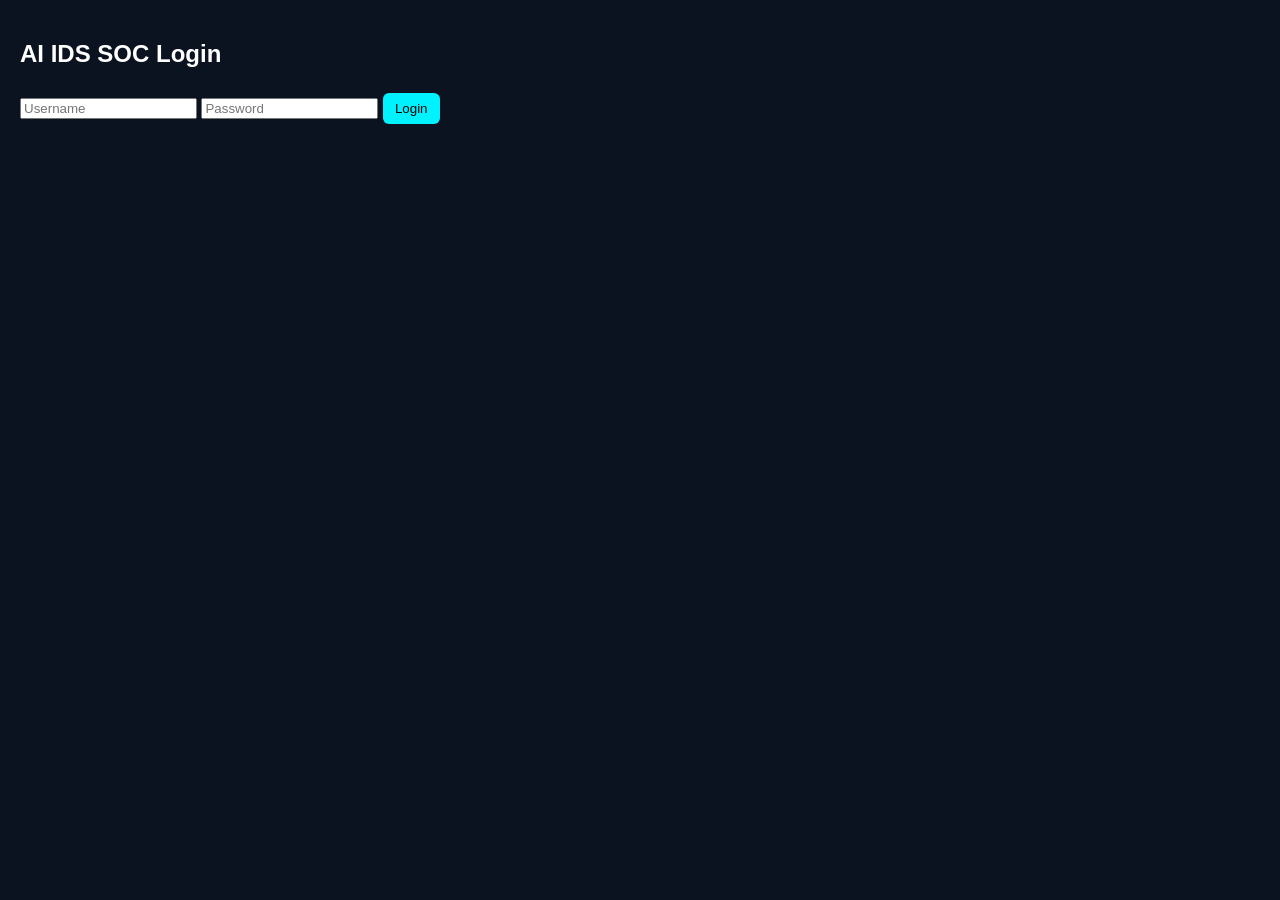
<file: static/login.html>
<!DOCTYPE html>
<html>
<head>
<title>Login - AI SOC</title>
<link rel="stylesheet" href="/static/style.css">
</head>
<body>
<div class="login-box">
<h2>AI IDS SOC Login</h2>
<form action="/login" method="post">
<input type="text" name="username" placeholder="Username" required>
<input type="password" name="password" placeholder="Password" required>
<button type="submit">Login</button>
</form>
</div>
</body>
</html>
</file>
<file: static/style.css>
body{
margin:0;
font-family:Arial;
background:#0b1220;
color:white;
padding:20px;
}

/* Animated Cyber Grid */
.bg-grid{
position:fixed;
top:0;
left:0;
width:100%;
height:100%;
background-image:
linear-gradient(#00f2ff22 1px, transparent 1px),
linear-gradient(90deg,#00f2ff22 1px, transparent 1px);
background-size:40px 40px;
animation:move 12s linear infinite;
z-index:-1;
}

@keyframes move{
0%{background-position:0 0;}
100%{background-position:40px 40px;}
}

/* Radar */
.radar{
width:200px;
height:200px;
margin:20px auto;
border-radius:50%;
border:2px solid #00f2ff;
position:relative;
overflow:hidden;
}

.radar::after{
content:"";
position:absolute;
width:100%;
height:100%;
background:conic-gradient(#00f2ff88 0deg,transparent 60deg);
animation:rotate 3s linear infinite;
}

@keyframes rotate{
from{transform:rotate(0deg);}
to{transform:rotate(360deg);}
}

/* Layout */
.grid{
display:grid;
grid-template-columns:repeat(auto-fit,minmax(250px,1fr));
gap:20px;
}

.card,.section{
background:rgba(18,42,74,0.7);
backdrop-filter:blur(10px);
padding:20px;
border-radius:15px;
box-shadow:0 0 15px #00f2ff44;
margin-top:20px;
}

.progress{
height:15px;
background:#222;
border-radius:10px;
margin-top:10px;
}

#bar{
height:15px;
width:0%;
background:#00f2ff;
border-radius:10px;
transition:0.5s;
}

table{
width:100%;
border-collapse:collapse;
}

th,td{
padding:8px;
text-align:center;
}

#map{
height:300px;
border-radius:10px;
margin-top:10px;
}

button{
padding:8px 12px;
background:#00f2ff;
border:none;
border-radius:6px;
cursor:pointer;
margin-top:5px;
}

canvas{
max-width:100%;
margin-top:10px;
}

/* Light Mode */
.light{
background:white;
color:black;
}

.light .card,
.light .section{
background:#f0f0f0;
color:black;
}

/* Responsive */
@media(max-width:600px){
button{width:100%;}
}
</file>
